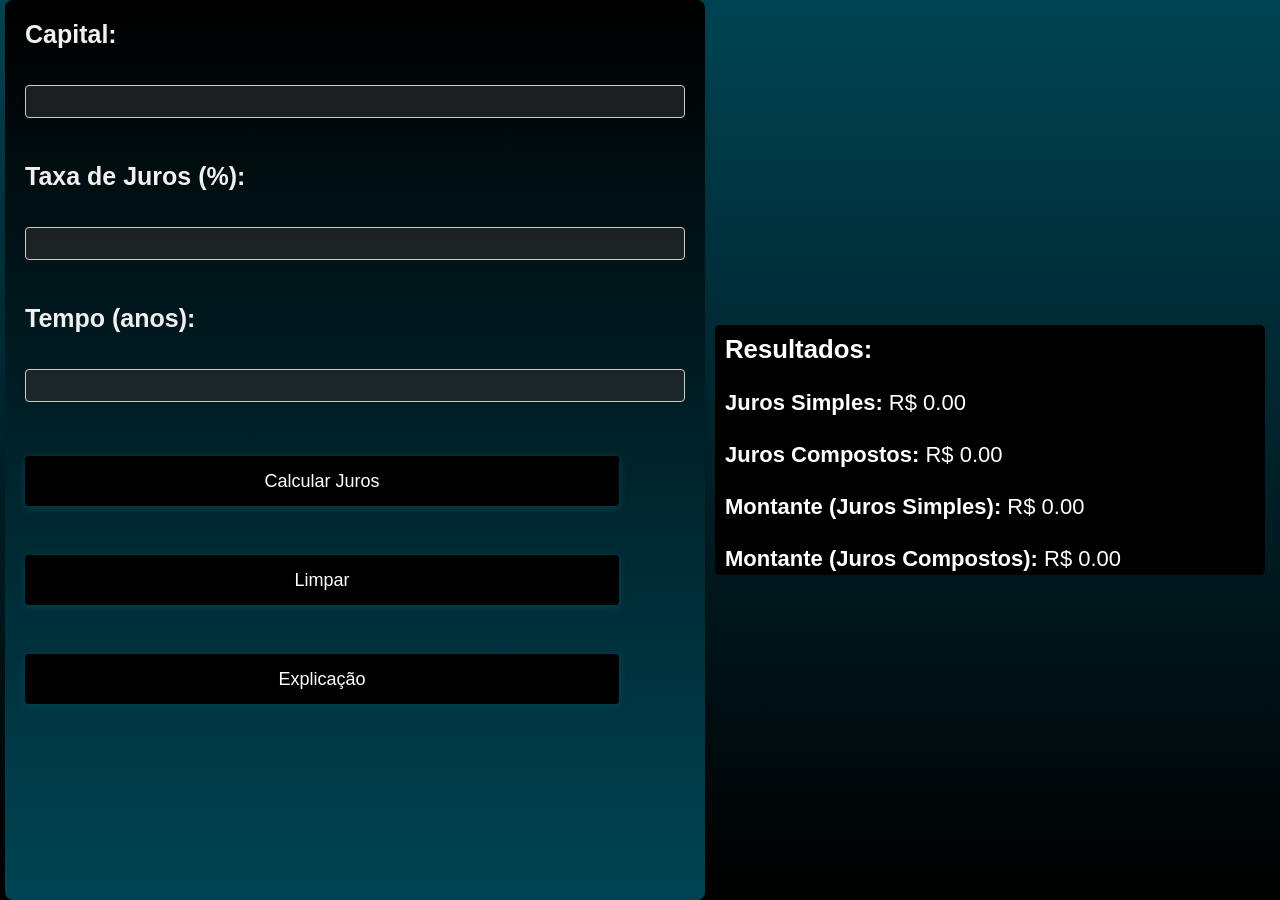
<file: index.HTML>
<!DOCTYPE html>
<html lang="pt-br">

<head>
    <meta charset="UTF-8">
    <meta name="viewport" content="width=device-width, initial-scale=1.0">
    <title>Calculadora</title>
    <link rel="stylesheet" href="style.CSS">
</head>

<body>
<script src="script.JS"></script>
<div id="form">
<form>
    <label for="capital">Capital:</label><br>
    <input type="number" id="capital" name="capital"><br><br>

    <label for="taxa">Taxa de Juros (%):</label><br>
    <input type="number" id="taxa" name="taxa" step="0.01"><br><br>

    <label for="tempo">Tempo (anos):</label><br>
    <input type="number" id="tempo" name="tempo"><br><br>
   
    <button type="button" onclick="calcular()">Calcular Juros</button> <br> <br>
    <button type="button" onclick="limparFormulario()">Limpar</button><br><br>
    <a href="explicacao.HTML" target="_blank">
    <button type="button" onclick="Explicacao()">Explicação</button><br><br>
    </a>
</form>
</div>
<div id="resultados">
    <h3>Resultados:</h3><br>
    <p><strong>Juros Simples:</strong> R$ <span id="jurosSimples">0.00</span></p><br>
    <p><strong>Juros Compostos:</strong> R$ <span id="jurosCompostos">0.00</span></p> <br>
    <p><strong>Montante (Juros Simples):</strong> R$ <span id="montanteSimples">0.00</span></p><br>
    <p><strong>Montante (Juros Compostos):</strong> R$ <span id="montanteCompostos">0.00</span></p>
</div>

</body>
</html>
</file>
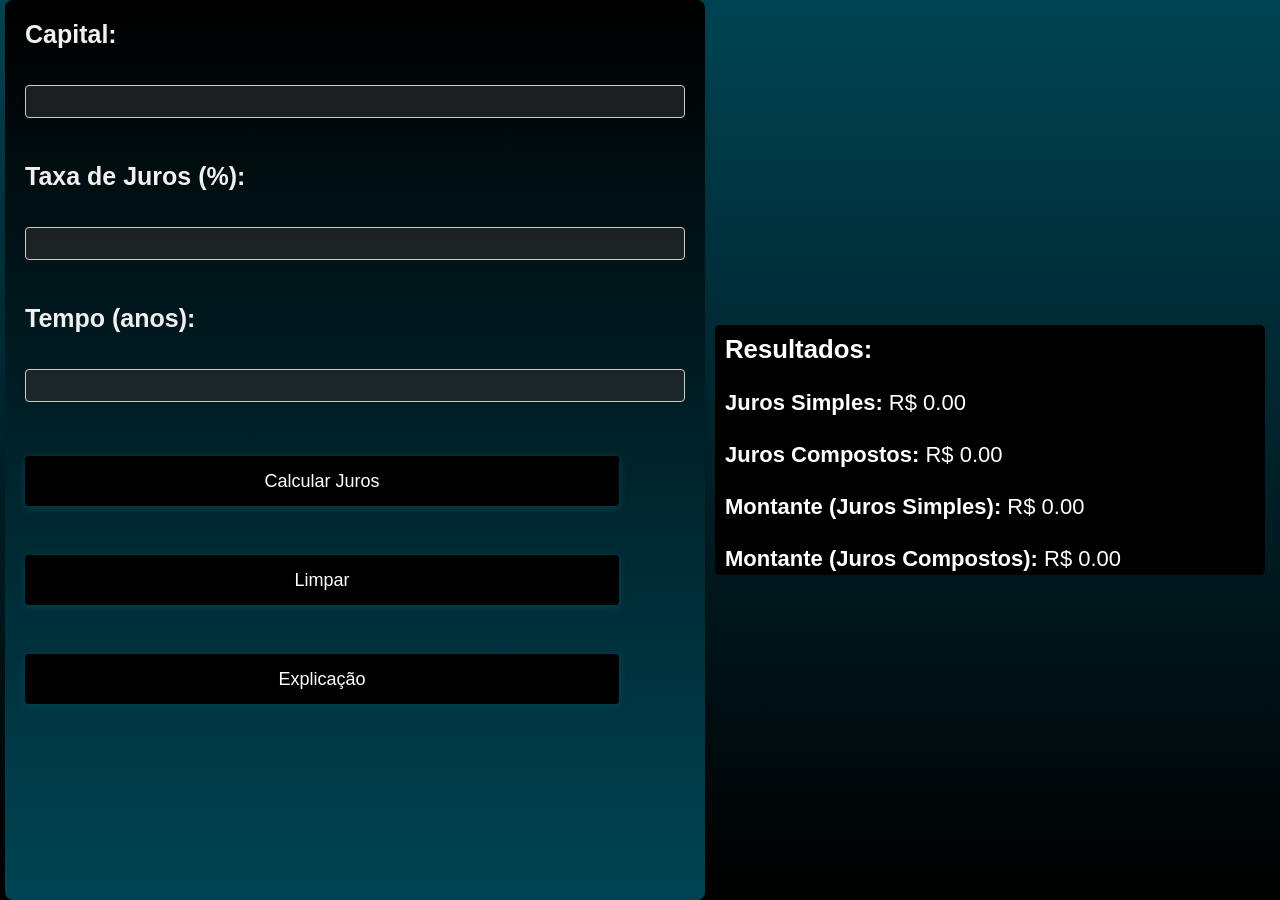
<file: index.html>
<!DOCTYPE html>
<html lang="pt-br">

<head>
    <meta charset="UTF-8">
    <meta name="viewport" content="width=device-width, initial-scale=1.0">
    <title>Calculadora</title>
    <link rel="stylesheet" href="style.css">
</head>

<body>
<script src="script.js"></script>
<div id="form">
<form>
    <label for="capital">Capital:</label><br>
    <input type="number" id="capital" name="capital"><br><br>

    <label for="taxa">Taxa de Juros (%):</label><br>
    <input type="number" id="taxa" name="taxa" step="0.01"><br><br>

    <label for="tempo">Tempo (anos):</label><br>
    <input type="number" id="tempo" name="tempo"><br><br>
   
    <button type="button" onclick="calcular()">Calcular Juros</button> <br> <br>
    <button type="button" onclick="limparFormulario()">Limpar</button><br><br>
    <a href="explicacao.html" target="_blank">
    <button type="button" onclick="Explicacao()">Explicação</button><br><br>
    </a>
</form>
</div>
<div id="resultados">
    <h3>Resultados:</h3><br>
    <p><strong>Juros Simples:</strong> R$ <span id="jurosSimples">0.00</span></p><br>
    <p><strong>Juros Compostos:</strong> R$ <span id="jurosCompostos">0.00</span></p> <br>
    <p><strong>Montante (Juros Simples):</strong> R$ <span id="montanteSimples">0.00</span></p><br>
    <p><strong>Montante (Juros Compostos):</strong> R$ <span id="montanteCompostos">0.00</span></p>
</div>

</body>
</html>
</file>
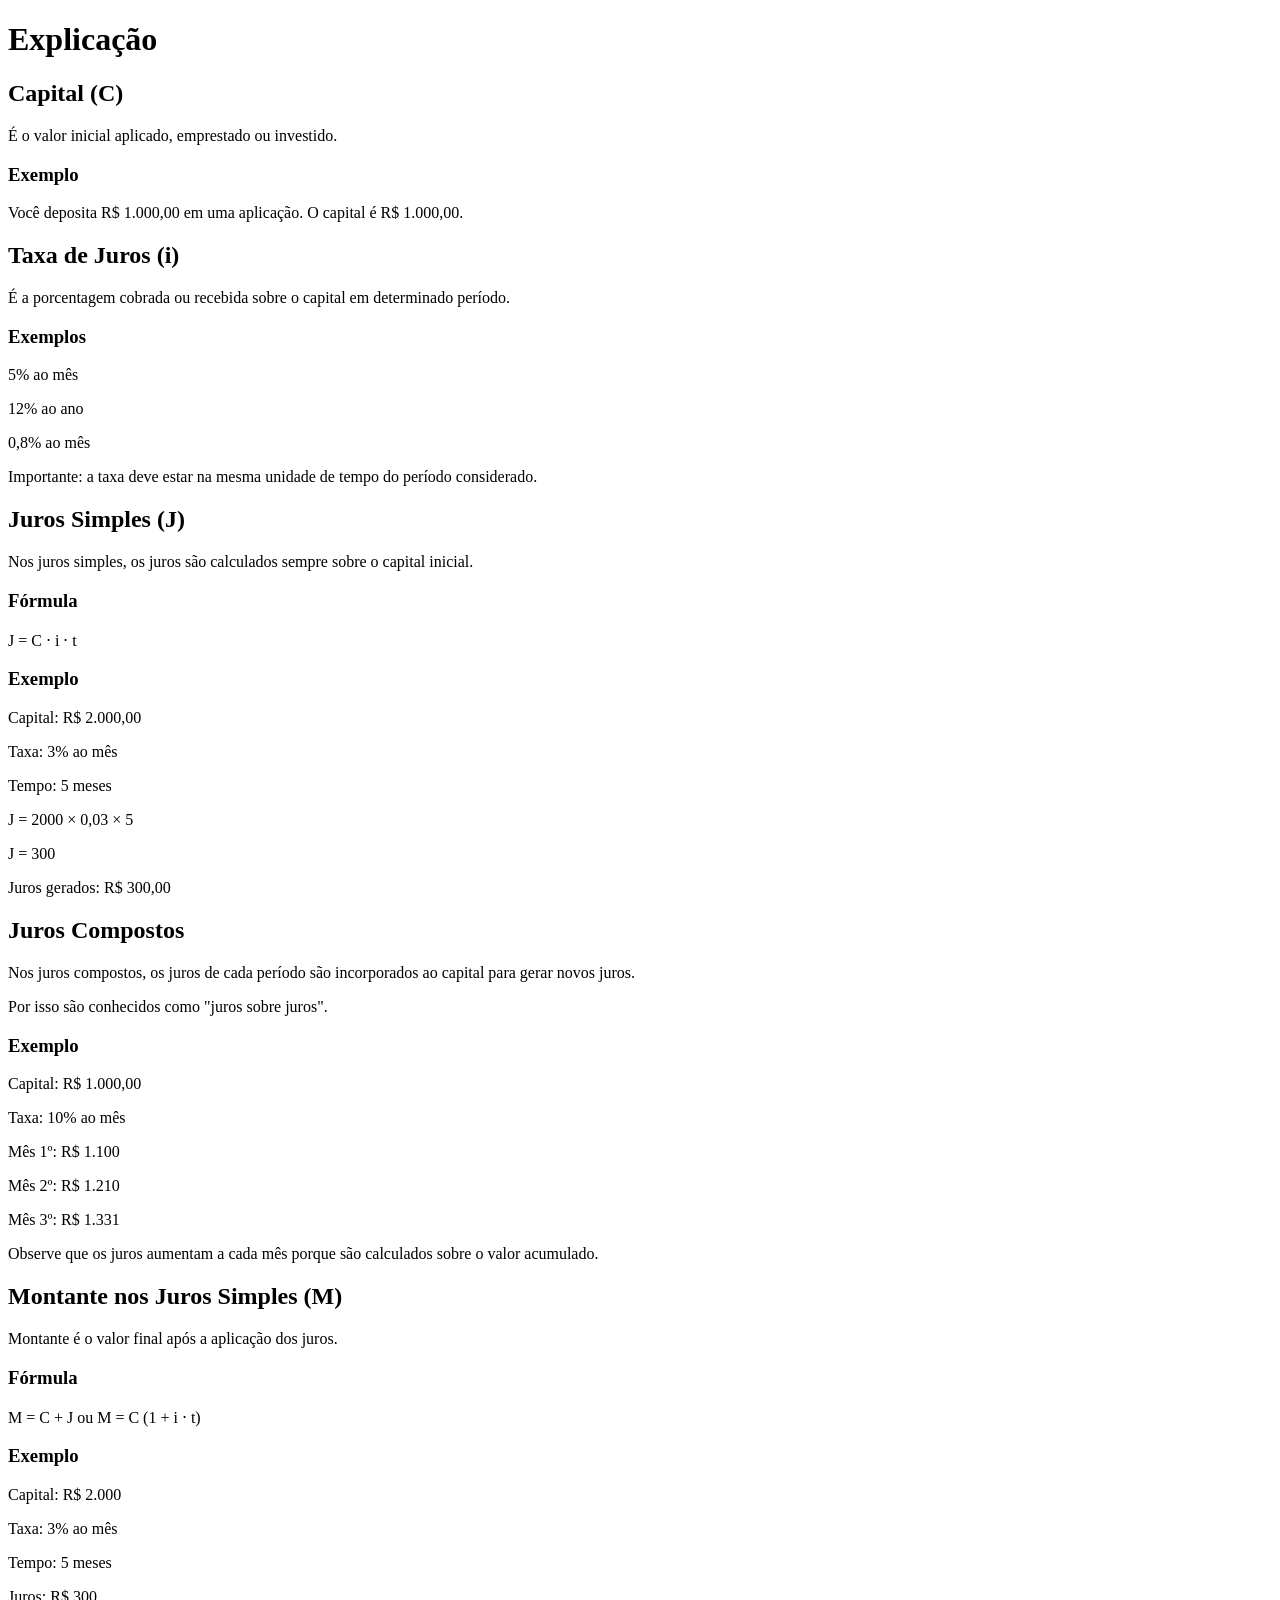
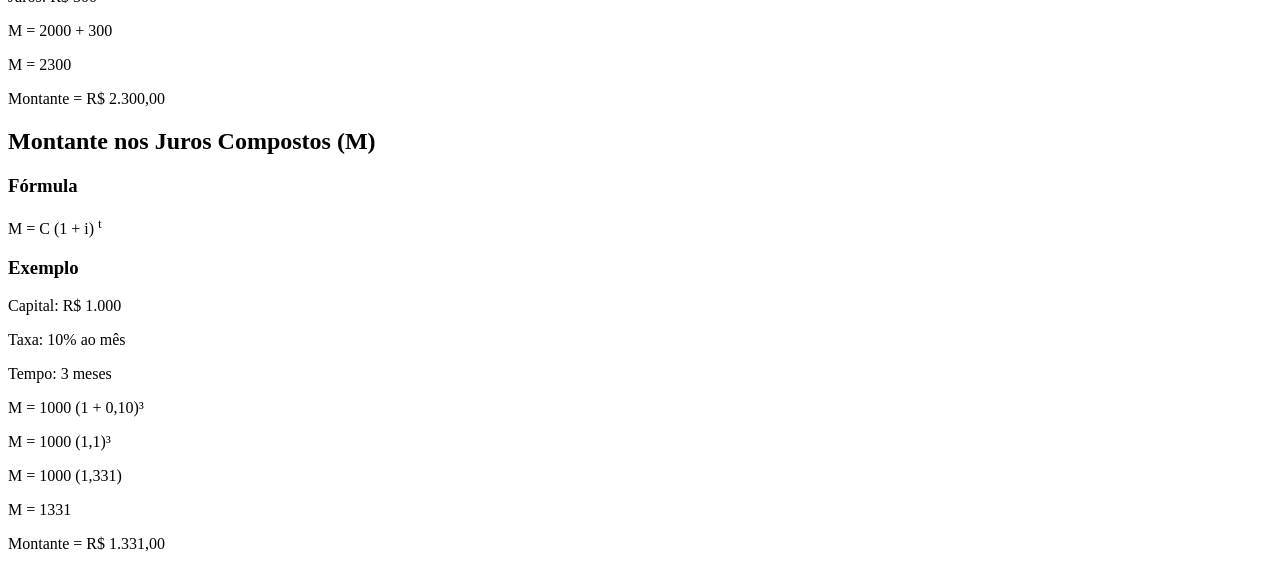
<file: explicacao.HTML>
<!DOCTYPE html>
<html lang="pt-br">
<head>
    <meta charset="UTF-8">
    <meta name="viewport" content="width=device-width, initial-scale=1.0">
    <title>Explicação</title>
</head>
<body>
    <h1>Explicação</h1>

    <h2>Capital (C)</h2>
    <p>É o valor inicial aplicado, emprestado ou investido.</p>
    <h3>Exemplo</h3>
    <p>Você deposita R$ 1.000,00 em uma aplicação. O capital é R$ 1.000,00.</p>

    <h2>Taxa de Juros (i)</h2>
    <p>É a porcentagem cobrada ou recebida sobre o capital em determinado período.</p>
    <h3>Exemplos</h3>
    <p>5% ao mês</p>
    <p>12% ao ano</p>
    <p>0,8% ao mês</p>
    <p>Importante: a taxa deve estar na mesma unidade de tempo do período considerado.</p>

    <h2>Juros Simples (J)</h2>
    <p>Nos juros simples, os juros são calculados sempre sobre o capital inicial.</p>
    <h3>Fórmula</h3>
    <p>J = C &sdot; i &sdot; t</p>
   
    <h3>Exemplo</h3>
    <p>Capital: R$ 2.000,00</p>
    <p>Taxa: 3% ao mês</p>
    <p>Tempo: 5 meses</p>
    <p>J = 2000 × 0,03 × 5</p>
    <p>J = 300</p>
    <p>Juros gerados: R$ 300,00</p>

    <h2>Juros Compostos</h2>
    <p>Nos juros compostos, os juros de cada período são incorporados ao capital para gerar novos juros.</p>
    <p>Por isso são conhecidos como "juros sobre juros".</p>
    <h3>Exemplo</h3>
    <p>Capital: R$ 1.000,00</p>
    <p>Taxa: 10% ao mês</p>
    <p>Mês 1º: R$ 1.100</p>
    <p>Mês 2º: R$ 1.210</p>
    <p>Mês 3º: R$ 1.331</p>
    <p>Observe que os juros aumentam a cada mês porque são calculados sobre o valor acumulado.</p>

    <h2>Montante nos Juros Simples (M)</h2>
    <p>Montante é o valor final após a aplicação dos juros.</p>
    <h3>Fórmula</h3>
    <p>M = C + J   ou   M = C (1 + i &sdot; t)</p>

    <h3>Exemplo</h3>
    <p>Capital: R$ 2.000</p>
    <p>Taxa: 3% ao mês</p>
    <p>Tempo: 5 meses</p>
    <p>Juros: R$ 300</p>
    <p>M = 2000 + 300</p>
    <p>M = 2300</p>
    <p>Montante = R$ 2.300,00</p>

    <h2>Montante nos Juros Compostos (M)</h2>
    <h3>Fórmula</h3>
    <p>M = C (1 + i) <sup>t</sup></p>
   
    <h3>Exemplo</h3>
    <p>Capital: R$ 1.000</p>
    <p>Taxa: 10% ao mês</p>
    <p>Tempo: 3 meses</p>
    <p>M = 1000 (1 + 0,10)³</p>
    <p>M = 1000 (1,1)³</p>
    <p>M = 1000 (1,331)</p>
    <p>M = 1331</p>
    <p>Montante = R$ 1.331,00</p>

</body>
</html>
</file>
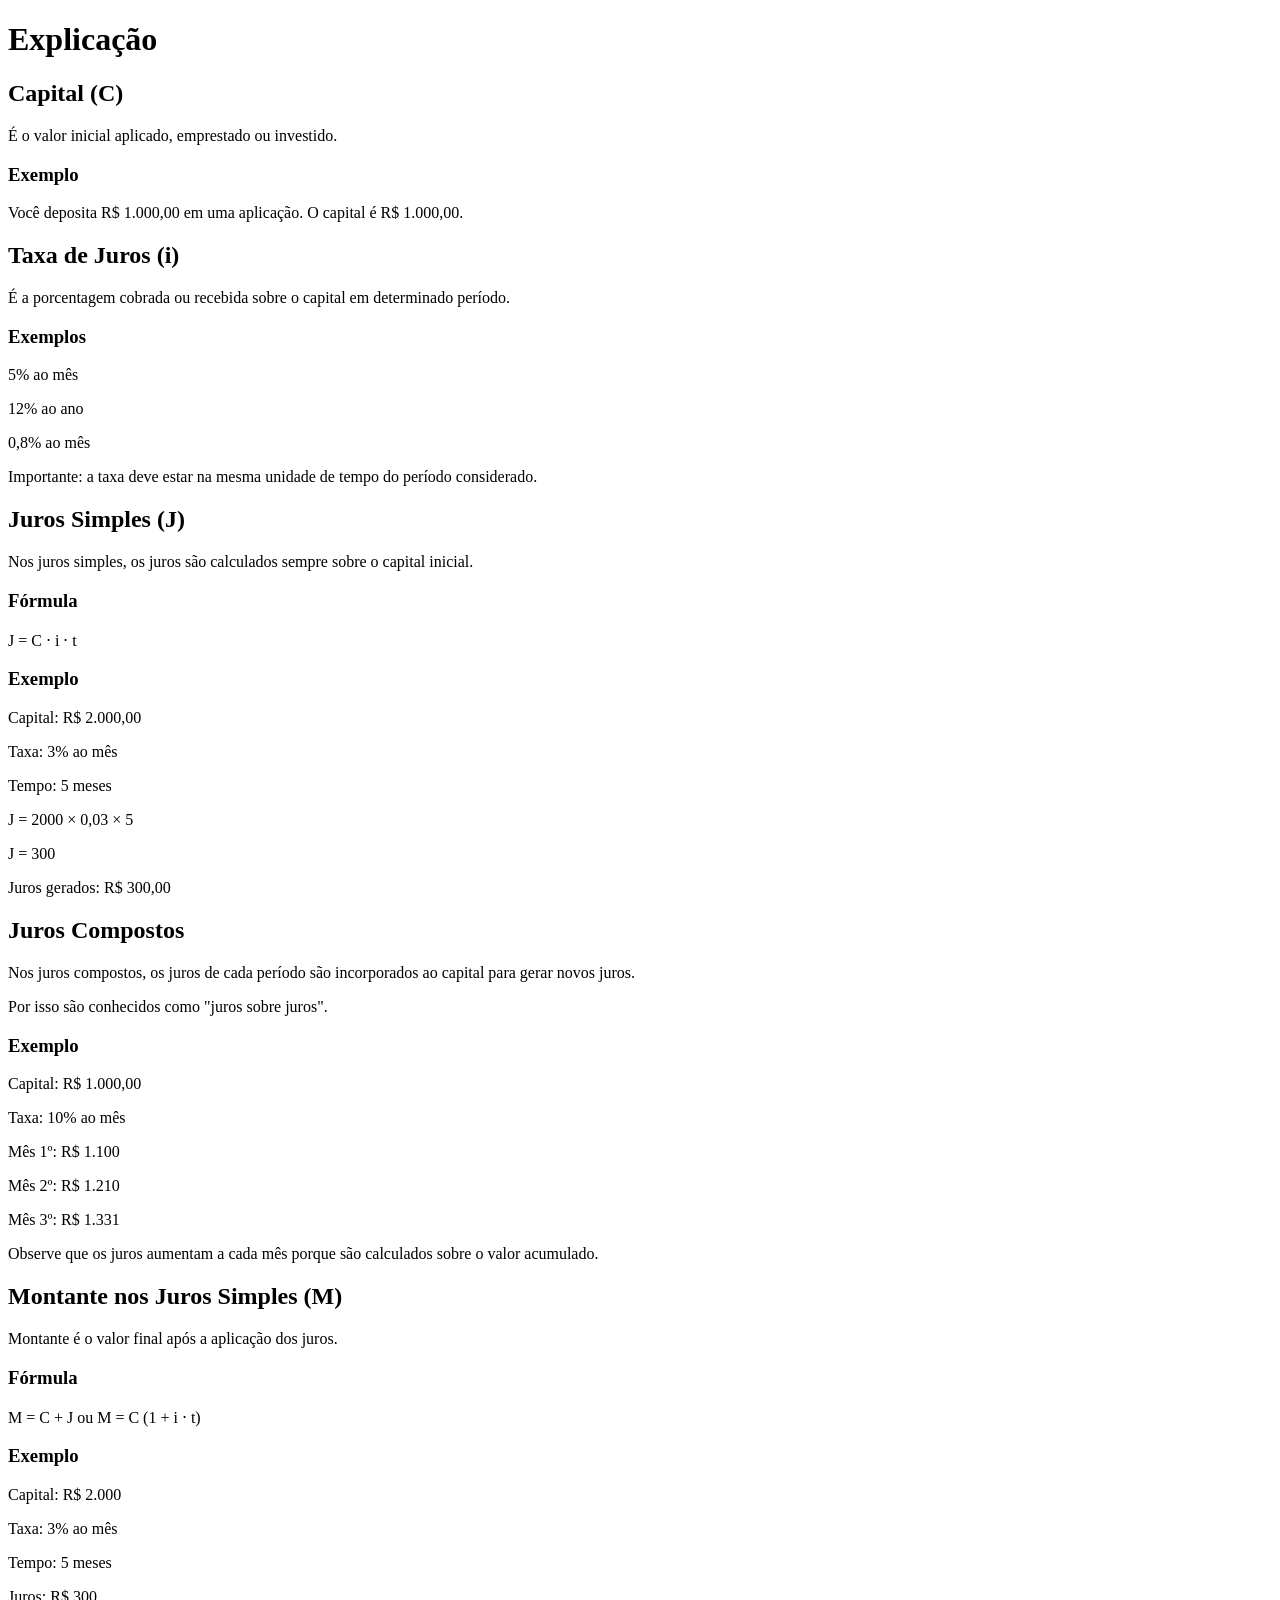
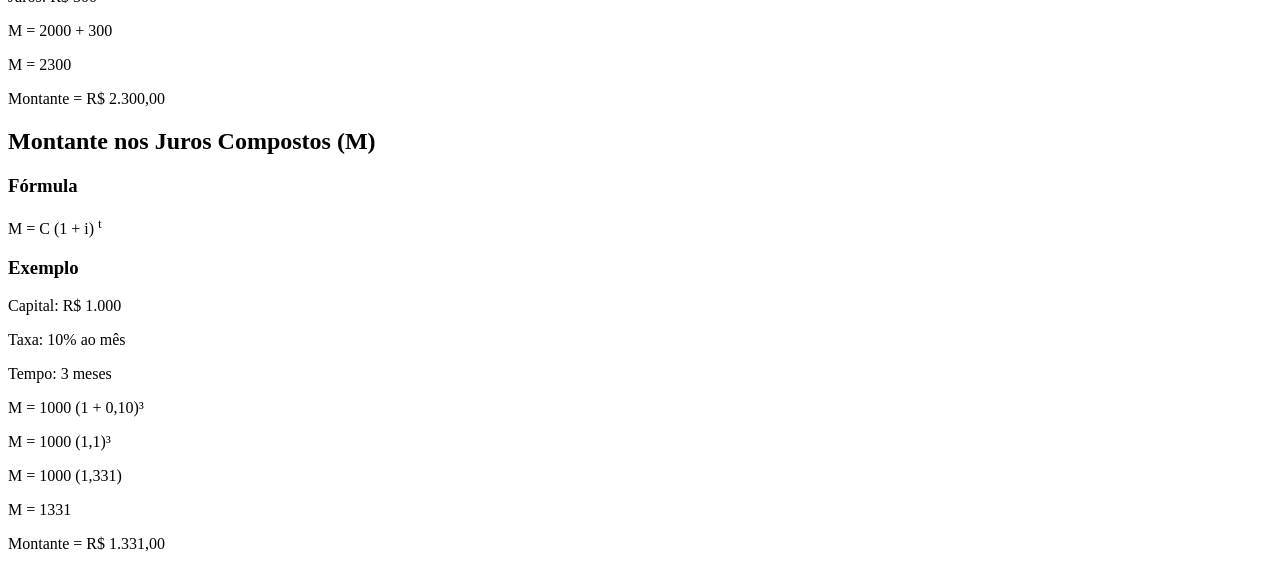
<file: explicacao.html>
<!DOCTYPE html>
<html lang="pt-br">
<head>
    <meta charset="UTF-8">
    <meta name="viewport" content="width=device-width, initial-scale=1.0">
    <title>Explicação</title>
</head>
<body>
    <h1>Explicação</h1>

    <h2>Capital (C)</h2>
    <p>É o valor inicial aplicado, emprestado ou investido.</p>
    <h3>Exemplo</h3>
    <p>Você deposita R$ 1.000,00 em uma aplicação. O capital é R$ 1.000,00.</p>

    <h2>Taxa de Juros (i)</h2>
    <p>É a porcentagem cobrada ou recebida sobre o capital em determinado período.</p>
    <h3>Exemplos</h3>
    <p>5% ao mês</p>
    <p>12% ao ano</p>
    <p>0,8% ao mês</p>
    <p>Importante: a taxa deve estar na mesma unidade de tempo do período considerado.</p>

    <h2>Juros Simples (J)</h2>
    <p>Nos juros simples, os juros são calculados sempre sobre o capital inicial.</p>
    <h3>Fórmula</h3>
    <p>J = C &sdot; i &sdot; t</p>
   
    <h3>Exemplo</h3>
    <p>Capital: R$ 2.000,00</p>
    <p>Taxa: 3% ao mês</p>
    <p>Tempo: 5 meses</p>
    <p>J = 2000 × 0,03 × 5</p>
    <p>J = 300</p>
    <p>Juros gerados: R$ 300,00</p>

    <h2>Juros Compostos</h2>
    <p>Nos juros compostos, os juros de cada período são incorporados ao capital para gerar novos juros.</p>
    <p>Por isso são conhecidos como "juros sobre juros".</p>
    <h3>Exemplo</h3>
    <p>Capital: R$ 1.000,00</p>
    <p>Taxa: 10% ao mês</p>
    <p>Mês 1º: R$ 1.100</p>
    <p>Mês 2º: R$ 1.210</p>
    <p>Mês 3º: R$ 1.331</p>
    <p>Observe que os juros aumentam a cada mês porque são calculados sobre o valor acumulado.</p>

    <h2>Montante nos Juros Simples (M)</h2>
    <p>Montante é o valor final após a aplicação dos juros.</p>
    <h3>Fórmula</h3>
    <p>M = C + J   ou   M = C (1 + i &sdot; t)</p>

    <h3>Exemplo</h3>
    <p>Capital: R$ 2.000</p>
    <p>Taxa: 3% ao mês</p>
    <p>Tempo: 5 meses</p>
    <p>Juros: R$ 300</p>
    <p>M = 2000 + 300</p>
    <p>M = 2300</p>
    <p>Montante = R$ 2.300,00</p>

    <h2>Montante nos Juros Compostos (M)</h2>
    <h3>Fórmula</h3>
    <p>M = C (1 + i) <sup>t</sup></p>
   
    <h3>Exemplo</h3>
    <p>Capital: R$ 1.000</p>
    <p>Taxa: 10% ao mês</p>
    <p>Tempo: 3 meses</p>
    <p>M = 1000 (1 + 0,10)³</p>
    <p>M = 1000 (1,1)³</p>
    <p>M = 1000 (1,331)</p>
    <p>M = 1331</p>
    <p>Montante = R$ 1.331,00</p>

</body>
</html>
</file>
<file: style.CSS>
* {
    font-family: Arial, sans-serif;
    margin: 0;
    padding: 0;
    box-sizing: border-box;
}

body {
    
    background-image: linear-gradient(rgb(0, 68, 83), rgb(0, 0, 0));
    display: flex;
    justify-content: center;
    align-items: center;
    height: 100vh;
}

form {
    border-color: #ccc;
    background-image: linear-gradient(rgb(0, 0, 0), rgb(0, 68, 83));
    padding: 20px;
    border-radius: 8px;
    box-shadow: 0 0 10px rgba(0, 0, 0, 0.1);
    width: 700px;
    height: 900px;
    color: #f0f0f0;
    font-size: 25px;
}

label {
    display: block;
    margin-bottom: 5px;
    font-weight: bold;
}

input {
    background-color: #2d2d2da2;
    box-shadow: 0 0 5px rgba(0, 0, 0, 0.1);
    width: 100%;
    padding: 8px;
    margin-bottom: 15px;
    border: 1px solid #ccc;
    border-radius: 4px;
    color: #f0f0f0;
}

button {
    box-shadow: 0 2px 9px rgb(0, 68, 83);
    width: 90%;
    height: 50px;
    background-color: #000000;
    color: white;
    border: none;
    border-radius: 4px;
    cursor: pointer;
    font-size: 18px;
    margin: 10px 0;

}

#resultados{
    margin: 10px;
    padding: 10px;
    background-color: rgb(0, 0, 0);
    border-radius: 5px;
    width: 550px;
    height: 250px;
    color: white;
    font-size: 22px;
}
</file>
<file: style.css>
* {
    font-family: Arial, sans-serif;
    margin: 0;
    padding: 0;
    box-sizing: border-box;
}

body {
    
    background-image: linear-gradient(rgb(0, 68, 83), rgb(0, 0, 0));
    display: flex;
    justify-content: center;
    align-items: center;
    height: 100vh;
}

form {
    border-color: #ccc;
    background-image: linear-gradient(rgb(0, 0, 0), rgb(0, 68, 83));
    padding: 20px;
    border-radius: 8px;
    box-shadow: 0 0 10px rgba(0, 0, 0, 0.1);
    width: 700px;
    height: 900px;
    color: #f0f0f0;
    font-size: 25px;
}

label {
    display: block;
    margin-bottom: 5px;
    font-weight: bold;
}

input {
    background-color: #2d2d2da2;
    box-shadow: 0 0 5px rgba(0, 0, 0, 0.1);
    width: 100%;
    padding: 8px;
    margin-bottom: 15px;
    border: 1px solid #ccc;
    border-radius: 4px;
    color: #f0f0f0;
}

button {
    box-shadow: 0 2px 9px rgb(0, 68, 83);
    width: 90%;
    height: 50px;
    background-color: #000000;
    color: white;
    border: none;
    border-radius: 4px;
    cursor: pointer;
    font-size: 18px;
    margin: 10px 0;

}

#resultados{
    margin: 10px;
    padding: 10px;
    background-color: rgb(0, 0, 0);
    border-radius: 5px;
    width: 550px;
    height: 250px;
    color: white;
    font-size: 22px;
}
</file>
